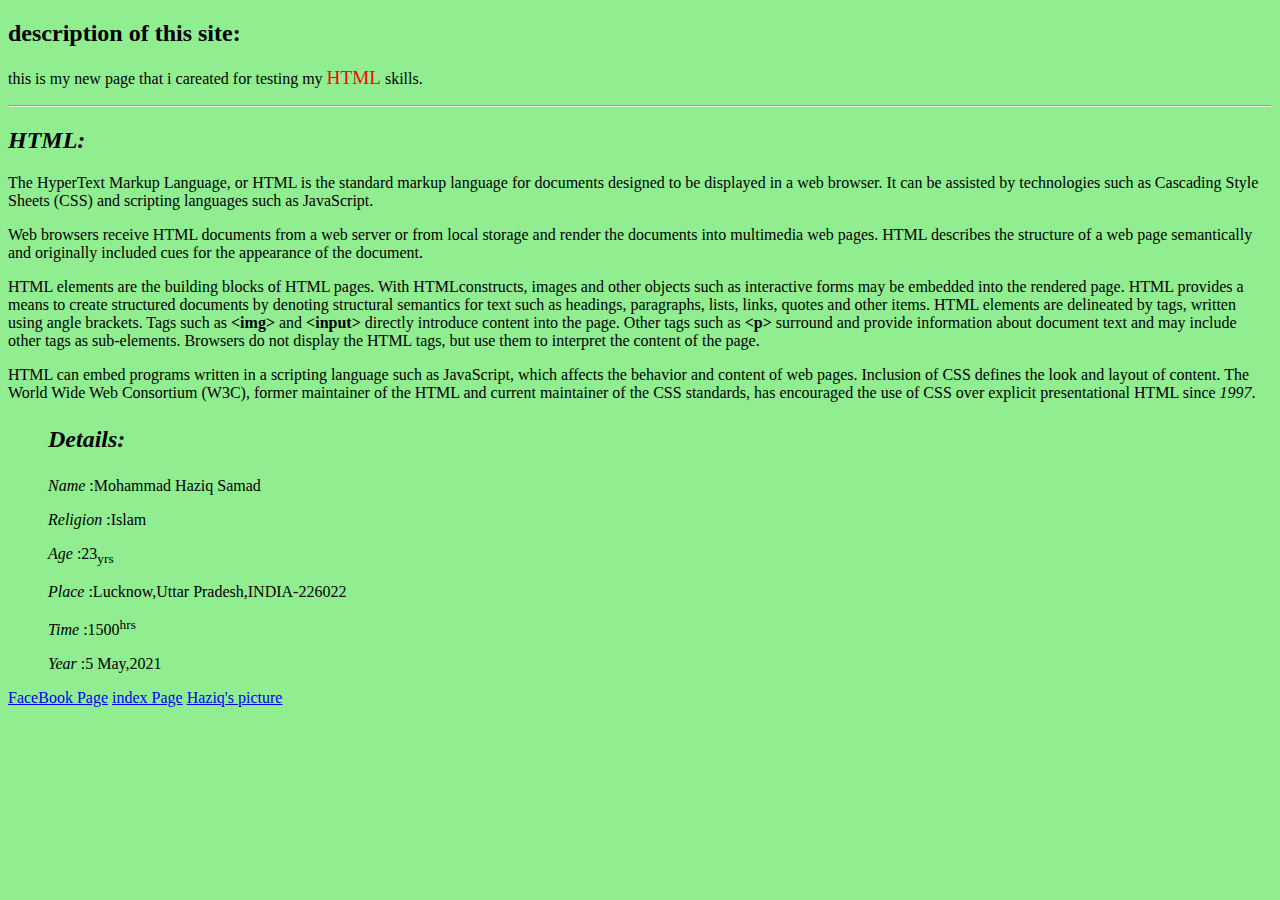
<file: index.html>
<!DOCTYPE html>
<html>
<head>
	<meta name="description" content="my first site">
	<title>Local site</title>
</head>
<body style="background-color: lightgreen; ">
	<header>
		<h2>description of this site:</h2>
		<p>this is my new page that i careated for testing my <big style="color: red" >HTML</big> skills.</p>
		<hr/>
	</header>

	<main>
		<h2><i>HTML:</i></h2>
		<p>The HyperText Markup Language, or HTML is the standard markup language for documents designed to be displayed in a web browser. It can be assisted by technologies such as Cascading Style Sheets (CSS) and scripting languages such as JavaScript.</p>

        <p>Web browsers receive HTML documents from a web server or from local storage and render the documents into multimedia web pages. HTML describes the structure of a web page semantically and originally included cues for the appearance of the document.</p>

        <p>HTML elements are the building blocks of HTML pages. With HTMLconstructs, images and other objects such as interactive forms may be embedded into the rendered page. HTML provides a means to create structured documents by denoting structural semantics for text such as headings, paragraphs, lists, links, quotes and other items. HTML elements are delineated by tags, written using angle brackets. Tags such as <b>&lt;img&gt;</b> and <b>&lt;input&gt;</b> directly introduce content into the page. Other tags such as <b>&lt;p&gt;</b> surround and provide information about document text and may include other tags as sub-elements. Browsers do not display the HTML tags, but use them to interpret the content of the page.</p>

        <p>HTML can embed programs written in a scripting language such as JavaScript, which affects the behavior and content of web pages. Inclusion of CSS defines the look and layout of content. The World Wide Web Consortium (W3C), former maintainer of the HTML and current maintainer of the CSS standards, has encouraged the use of CSS over explicit presentational HTML since <i>1997</i>.</p>
    <footer>
    	<h2><ul><b><i>Details:</i></b></h2>
    	<ul><i>Name</i>  :Mohammad Haziq Samad</ul>
       <ul><i>Religion</i>   :Islam</ul>
    	<ul><i>Age</i>   :23<sub>yrs</sub></ul>
    	<ul><i>Place</i> :Lucknow,Uttar Pradesh,INDIA-226022</ul>
    	<ul><i>Time</i>  :1500<sup>hrs</sup></ul>
    	<ul><i>Year</i>  :5 May,2021 </ul>
    	<article>
    		<a href="https://www.facebook.com/haziqsamad443/" target="_blank">FaceBook Page</a>
    		<a href="index1.html" target="_blank">index Page</a>
    		<a href="C:\Users\User\Desktop\pune" target="_blank">Haziq's picture</a>
        </article>
    </footer>
	</main>
</file>
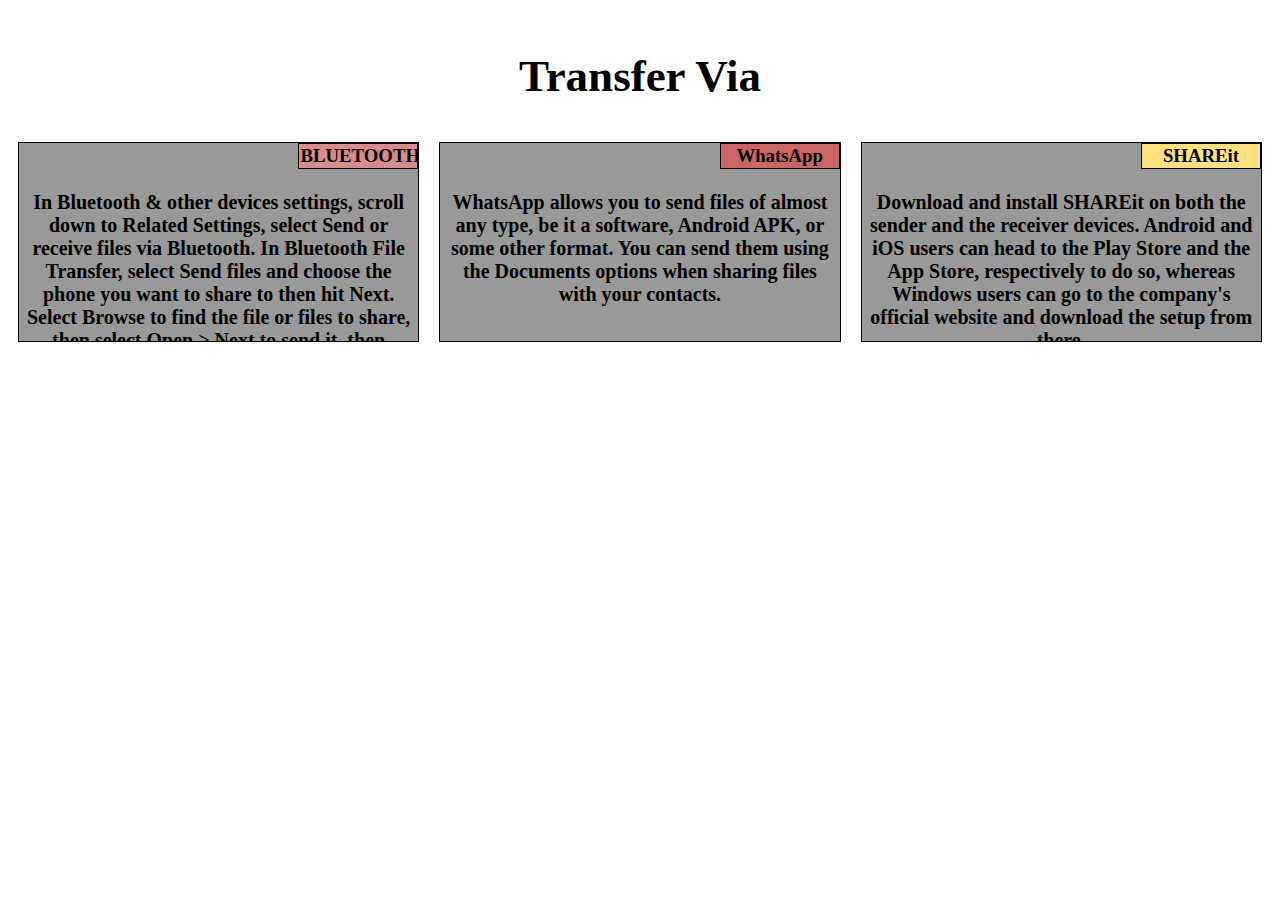
<file: Assignment2/index.html>
<!DOCTYPE html>
<html>
<head>
	<meta charset="UTF-8">
	<meta name="description" content="this is Solution for Module-2 Assignment">
	<meta name="viewport" content="width=device-width, initial-scale=1">
	<link rel="stylesheet" type="text/css" href="style.css">
	<title>Module-2 Coding Assignment Solution</title>
</head>
<body>
	<header>
		<h1>Transfer Via</h1>
	</header>
	<main>
			<div class="row">
				<div class="container col-lg-4 col-md-6 col-sm-12">
					<section>
						<div id="option1">BLUETOOTH</div>
						<p>
						In Bluetooth & other devices settings, scroll down to Related Settings, select Send or receive files via Bluetooth. In Bluetooth File Transfer, select Send files and choose the phone you want to share to then hit Next. Select Browse to find the file or files to share, then select Open&nbsp;>&nbsp;Next to send it, then Finish.
						</p>
				    </section>
                </div>

                <div class="container col-lg-4 col-md-6 col-sm-12">
                	<section>
                		<div id="option2">WhatsApp</div>
                		<p>
                		WhatsApp allows you to send files of almost any type, be it a software, Android APK, or some other format. You can send them using the Documents options when sharing files with your contacts.
                	    </p>
		            </section>
                </div>
                
                <div class="container col-lg-4 col-md-12 col-sm-12">
                	<section>
                		<div id="option3">SHAREit</div>
                		<p>
                		Download and install SHAREit on both the sender and the receiver devices. Android and iOS users can head to the Play Store and the App Store, respectively to do so, whereas Windows users can go to the company's official website and download the setup from there.
                	    </p>
		            </section> 
                </div>
		    </div>
	</main>
</body>
</html>
</file>
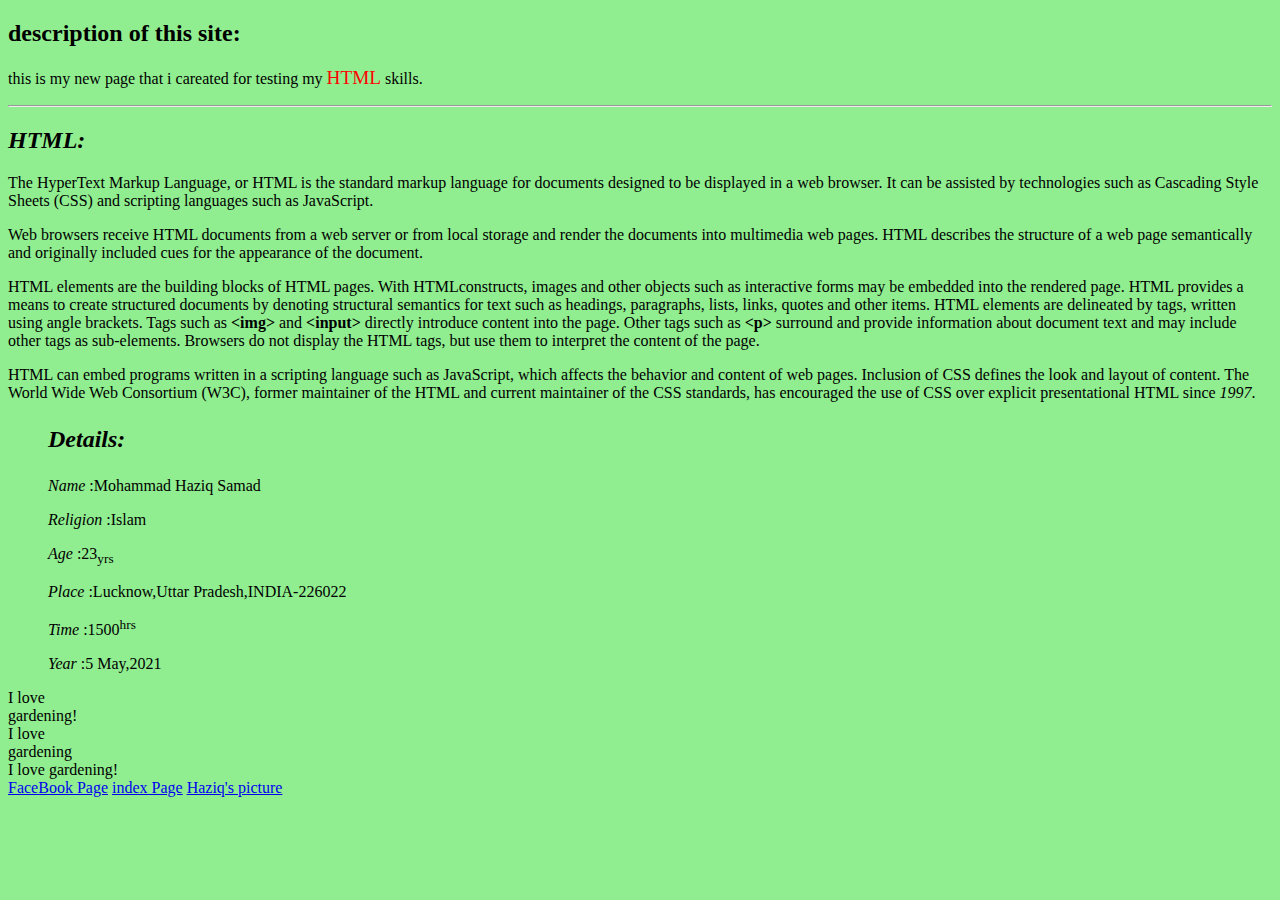
<file: my.html>
<!DOCTYPE html>
<html>
<head>
	<meta name="description" content="my first site">
	<title>Local site</title>
</head>
<body style="background-color: lightgreen; ">
	<header>
		<h2>description of this site:</h2>
		<p>this is my new page that i careated for testing my <big style="color: red" >HTML</big> skills.</p>
		<hr/>
	</header>

	<main>
		<h2><i>HTML:</i></h2>
		<p>The HyperText Markup Language, or HTML is the standard markup language for documents designed to be displayed in a web browser. It can be assisted by technologies such as Cascading Style Sheets (CSS) and scripting languages such as JavaScript.</p>

        <p>Web browsers receive HTML documents from a web server or from local storage and render the documents into multimedia web pages. HTML describes the structure of a web page semantically and originally included cues for the appearance of the document.</p>

        <p>HTML elements are the building blocks of HTML pages. With HTMLconstructs, images and other objects such as interactive forms may be embedded into the rendered page. HTML provides a means to create structured documents by denoting structural semantics for text such as headings, paragraphs, lists, links, quotes and other items. HTML elements are delineated by tags, written using angle brackets. Tags such as <b>&lt;img&gt;</b> and <b>&lt;input&gt;</b> directly introduce content into the page. Other tags such as <b>&lt;p&gt;</b> surround and provide information about document text and may include other tags as sub-elements. Browsers do not display the HTML tags, but use them to interpret the content of the page.</p>

        <p>HTML can embed programs written in a scripting language such as JavaScript, which affects the behavior and content of web pages. Inclusion of CSS defines the look and layout of content. The World Wide Web Consortium (W3C), former maintainer of the HTML and current maintainer of the CSS standards, has encouraged the use of CSS over explicit presentational HTML since <i>1997</i>.</p>
    <footer>
    	<h2><ul><b><i>Details:</i></b></h2>
    	<ul><i>Name</i>  :Mohammad Haziq Samad</ul>
	<ul><i>Religion</i>  :Islam</ul>
    	<ul><i>Age</i>   :23<sub>yrs</sub></ul>
    	<ul><i>Place</i> :Lucknow,Uttar Pradesh,INDIA-226022</ul>
    	<ul><i>Time</i>  :1500<sup>hrs</sup></ul>
    	<ul><i>Year</i>  :5 May,2021 </ul>
    	<article>
<a>I love <div>gardening<span>!</span></div></a>
<span>I love <div>gardening</div></span>
<div>I love <span>gardening!</span></div>
    		<a href="https://www.facebook.com/haziqsamad443/" target="_blank">FaceBook Page</a>
    		<a href="index.html" target="_blank">index Page</a>
    		<a href="C:\Users\User\Desktop\pune" target="_blank">Haziq's picture</a>
        </article>
    </footer>
	</main>

</body>
</html>
</file>
<file: Assignment2/style.css>
*{
	box-sizing: border-box;
}

h1{
	text-align: center;
	color:#000000;
	font-size: 45px;
	margin-top: 50px;
	font-family: berlin Sans FB Demi, lucida Calligraphy;
}

body{
	background-color: #ffffff;

}
p{
	padding: 2px;
	font-size: 20px;
	text-align: center;
}
section{
	border:1px solid black;
	width: 100%;
	height: 200px;
	font-size: 15px;
	font-family:Bell MT;
	font-weight: bold;
	position: relative;
    overflow: auto;
    background-color: #999999;
}

.container{
	border: none;
	margin-right: auto;
	margin-left: auto;
	padding: 10px;
	
}
#option1{
	
	border: 1px solid black;
	text-align: center;
	font-size: 125%;
	padding: 1px;
    color: black;
    width: 30%;
    margin-left: 70%;
	background-color: #d98c8c;
}
#option2{
	border: 1px solid black;
	text-align: center;
	font-size: 125%;
	padding: 1px;
    color: black;
    width: 30%;
    margin-left: 70%;
	background-color: #cc6666;
}
#option3{
	border: 1px solid black;
	text-align: center;
	font-size: 125%;
	padding: 1px;
    color: black;
    width: 30%;
    margin-left: 70%;
	background-color: #ffdf80;
}
.row{
	width: 100%;
}

/* Desktop view */

@media (min-width: 992px) {
  .col-lg-1, .col-lg-2, .col-lg-3, .col-lg-4, .col-lg-5, .col-lg-6, .col-lg-7, .col-lg-8, .col-lg-9, .col-lg-10, .col-lg-11, .col-lg-12 {
    float: left;
  }

  .col-lg-1 {
    width: 8.33%;
  }
  .col-lg-2 {
    width: 16.66%;
  }
  .col-lg-3 {
    width: 25%;
  }
  .col-lg-4 {
    width: 33.33%;
  }
  .col-lg-5 {
    width: 41.66%;
  }
  .col-lg-6 {
    width: 50%;
  }
  .col-lg-7 {
    width: 58.33%;
  }
  .col-lg-8 {
    width: 66.66%;
  }
  .col-lg-9 {
    width: 74.99%;
  }
  .col-lg-10 {
    width: 83.33%;
  }
  .col-lg-11 {
    width: 91.66%;
  }
  .col-lg-12 {
    width: 100%;
  }

}

/* Tablet view */

@media (min-width: 768px) and (max-width: 991px) {
  .col-md-1, .col-md-2, .col-md-3, .col-md-4, .col-md-5, .col-md-6, .col-md-7, .col-md-8, .col-md-9, .col-md-10, .col-md-11, .col-md-12 {
    float: left;
  }

  .col-md-1 {
    width: 8.33%;
  }
  .col-md-2 {
    width: 16.66%;
  }
  .col-md-3 {
    width: 25%;
  }
  .col-md-4 {
    width: 33.33%;
  }
  .col-md-5 {
    width: 41.66%;
  }
  .col-md-6 {
    width: 50%;
  }
  .col-md-7 {
    width: 58.33%;
  }
  .col-md-8 {
    width: 66.66%;
  }
  .col-md-9 {
    width: 74.99%;
  }
  .col-md-10 {
    width: 83.33%;
  }
  .col-md-11 {
    width: 91.66%;
  }
  .col-md-12 {
    width: 100%;
  }
}

/* Android view */

@media (max-width: 768px) {
  .col-sm-1, .col-sm-2, .col-sm-3, .col-sm-4, .col-sm-5, .col-sm-6, .col-sm-7, .col-sm-8, .col-sm-9, .col-sm-10, .col-sm-11, .col-sm-12 {
 	float: left;
  }

  .col-sm-1 {
    width: 8.33%;
  }
  .col-sm-2 {
    width: 16.66%;
  }
  .col-sm-3 {
    width: 25%;
  }
  .col-sm-4 {
    width: 33.33%;
  }
  .col-sm-5 {
    width: 41.66%;
  }
  .col-sm-6 {
    width: 50%;
  }
  .col-sm-7 {
    width: 58.33%;
  }
  .col-sm-8 {
    width: 66.66%;
  }
  .col-sm-9 {
    width: 74.99%;
  }
  .col-sm-10 {
    width: 83.33%;
  }
  .col-sm-11 {
    width: 91.66%;
  }
  .col-sm-12 {
    width: 100%;
  }
}
</file>
